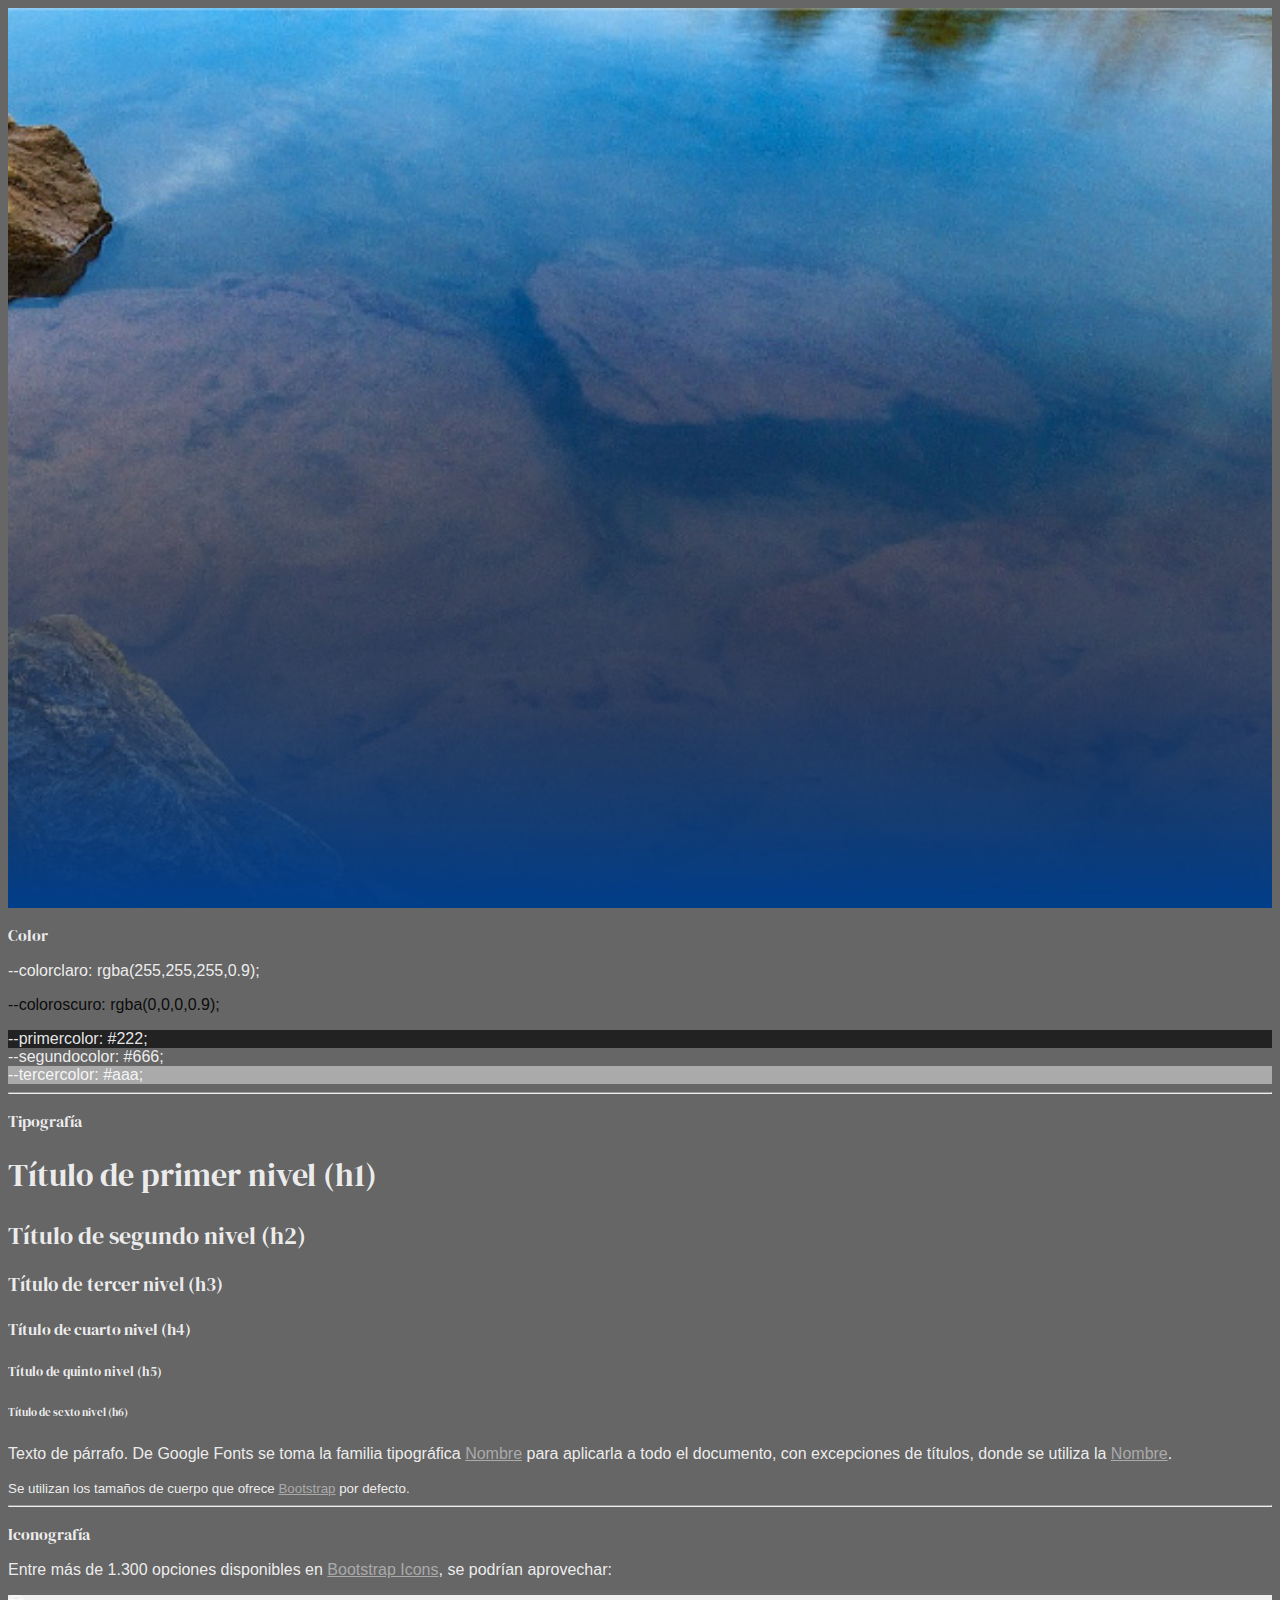
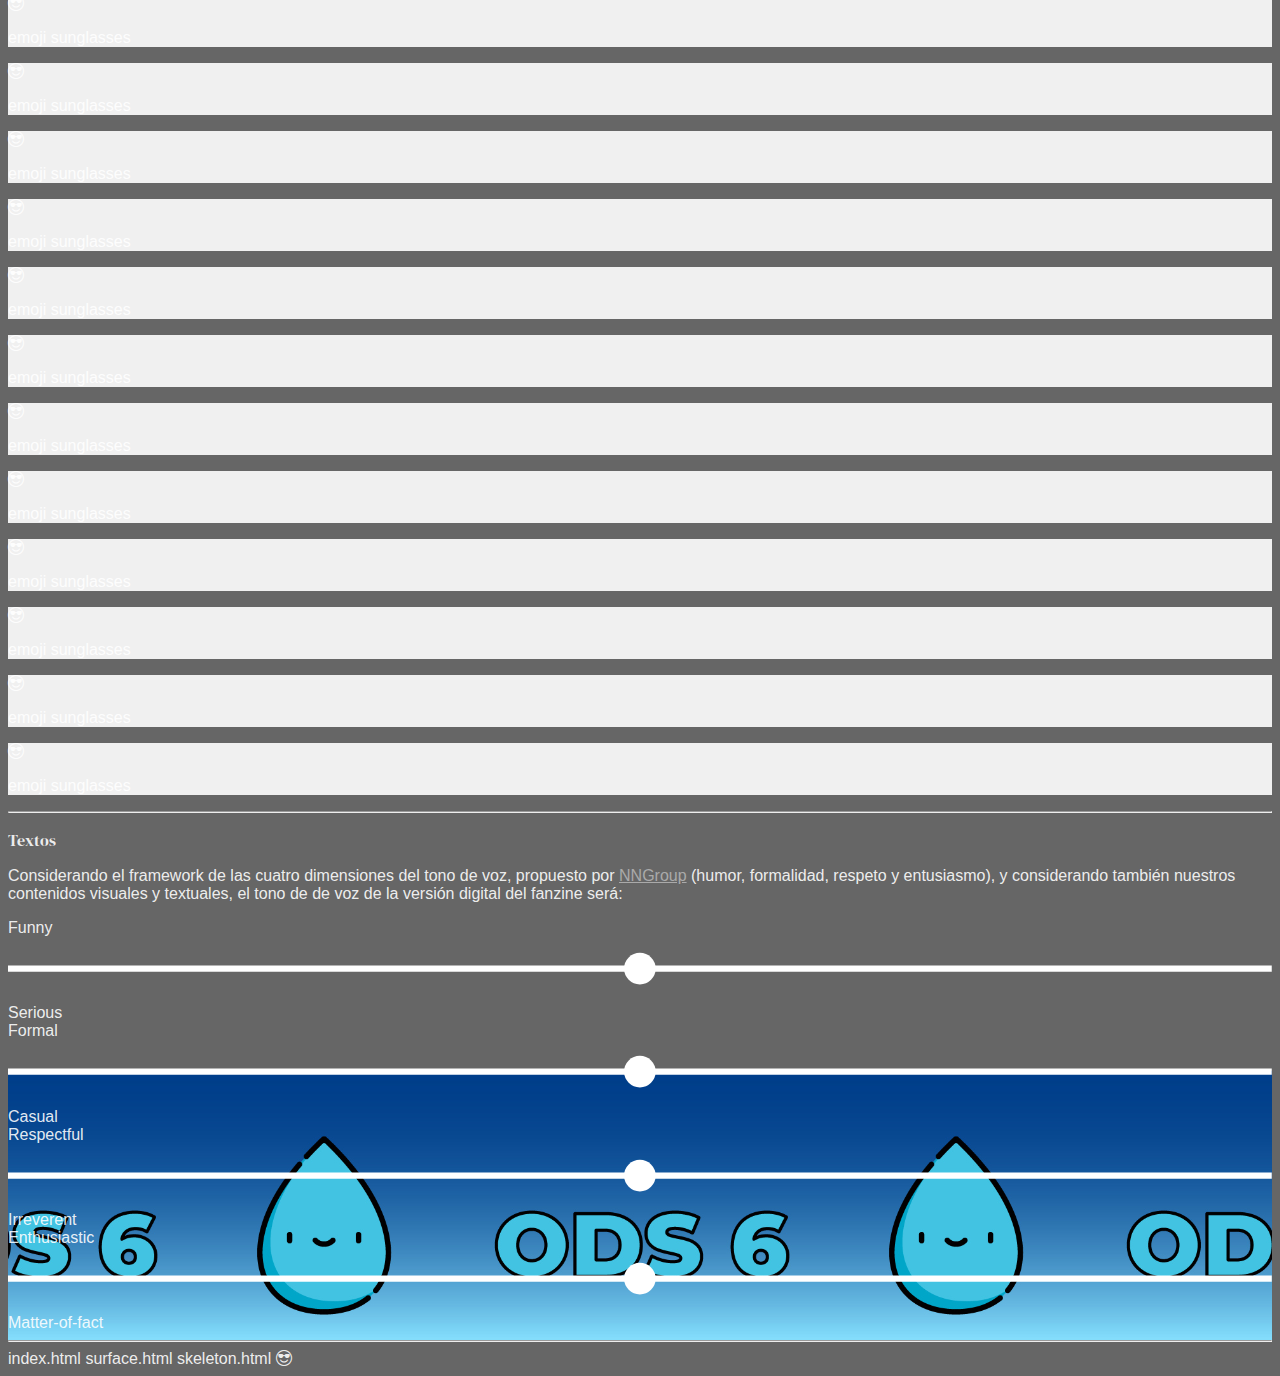
<file: Entrega_digital-main/surface.html>
<!DOCTYPE html>
<html lang="es">
    <head>
        <meta charset="utf-8" />
        <meta name="viewport" content="width=device-width, initial-scale=1, shrink-to-fit=no" />
        <!--ESTE ES EL ESTILO CSS DE BOOTSTRAP-->
        <link href="https://cdn.jsdelivr.net/npm/bootstrap@5.0.2/dist/css/bootstrap.min.css" rel="stylesheet" integrity="sha384-EVSTQN3/azprG1Anm3QDgpJLIm9Nao0Yz1ztcQTwFspd3yD65VohhpuuCOmLASjC" crossorigin="anonymous" />
        <!--ESTE ES EL ESTILO CSS DE BOOTSTRAP ICONS-->
        <link rel="stylesheet" href="https://cdn.jsdelivr.net/npm/bootstrap-icons@1.5.0/font/bootstrap-icons.css" />
        <!--ESTE ES EL ESTILO CSS PROPIO-->
        <link rel="stylesheet" href="style.css" />
        <!--CAMBIEN EL TÍTULO QUE SIGUE-->
        <title>Lorem ipsum dolor sit amet</title>
    </head>
    <body>
        <header>
            <div class="container">
                <div class="row h-100">
                    <div class="col-12 text-center my-auto"></div>
                </div>
            </div>
        </header>
        <main role="main" class="py-5">
            <article id="colores">
                <div class="container">
                    <div class="row">
                        <div class="col-10 col-sm-8 mx-auto">
                            <p class="lead">Color</p>
                            <p><span style="color: rgba(255, 255, 255, 0.9);"> --colorclaro: rgba(255,255,255,0.9);</span></p>
                            <p><span style="color: rgba(0, 0, 0, 0.9);"> --coloroscuro: rgba(0,0,0,0.9);</span></p>
                            <div class="alert shadow-sm" role="alert" style="background: #222;">--primercolor: #222;</div>
                            <div class="alert shadow-sm" role="alert" style="background: #666;">--segundocolor: #666;</div>
                            <div class="alert shadow-sm" role="alert" style="background: #aaa;">--tercercolor: #aaa;</div>
                            <hr class="my-5" />
                        </div>
                    </div>
                </div>
            </article>
            <article id="tipografia">
                <div class="container">
                    <div class="row">
                        <div class="col-10 col-sm-8 mx-auto">
                            <p class="lead">Tipografía</p>
                            <h1 class="my-3">Título de primer nivel (h1)</h1>
                            <h2 class="my-3">Título de segundo nivel (h2)</h2>
                            <h3 class="my-3">Título de tercer nivel (h3)</h3>
                            <h4 class="my-3">Título de cuarto nivel (h4)</h4>
                            <h5 class="my-3">Título de quinto nivel (h5)</h5>
                            <h6 class="my-3">Título de sexto nivel (h6)</h6>
                            <p class="my-3">
                                Texto de párrafo. De Google Fonts se toma la familia tipográfica <a href="#">Nombre</a> para aplicarla a todo el documento, con excepciones de títulos, donde se utiliza la <a href="#">Nombre</a>.
                            </p>
                            <small>Se utilizan los tamaños de cuerpo que ofrece <a href="https://getbootstrap.com/">Bootstrap</a> por defecto.</small>
                            <hr class="my-5" />
                        </div>
                    </div>
                </div>
            </article>
            <article id="iconografia">
                <div class="container">
                    <div class="row">
                        <div class="col-10 col-sm-8 mx-auto">
                            <p class="lead">Iconografía</p>
                            <p class="my-3">Entre más de 1.300 opciones disponibles en <a href="https://icons.getbootstrap.com/">Bootstrap Icons</a>, se podrían aprovechar:</p>
                            <div class="row mb-5">
                                <!-- icono 1 -->
                                <div class="col-6 col-sm-4 col-md-3 col-lg-2">
                                    <div class="card text-center text-dark bg-light shadow-sm pt-3 pb-1 mb-4">
                                        <i class="bi bi-emoji-sunglasses"></i>
                                        <p class="small">emoji sunglasses</p>
                                    </div>
                                </div>
                                <!-- icono 2 -->
                                <div class="col-6 col-sm-4 col-md-3 col-lg-2">
                                    <div class="card text-center text-dark bg-light shadow-sm pt-3 pb-1 mb-4">
                                        <i class="bi bi-emoji-sunglasses"></i>
                                        <p class="small">emoji sunglasses</p>
                                    </div>
                                </div>
                                <!-- icono 3 -->
                                <div class="col-6 col-sm-4 col-md-3 col-lg-2">
                                    <div class="card text-center text-dark bg-light shadow-sm pt-3 pb-1 mb-4">
                                        <i class="bi bi-emoji-sunglasses"></i>
                                        <p class="small">emoji sunglasses</p>
                                    </div>
                                </div>
                                <!-- icono 4 -->
                                <div class="col-6 col-sm-4 col-md-3 col-lg-2">
                                    <div class="card text-center text-dark bg-light shadow-sm pt-3 pb-1 mb-4">
                                        <i class="bi bi-emoji-sunglasses"></i>
                                        <p class="small">emoji sunglasses</p>
                                    </div>
                                </div>
                                <!-- icono 5 -->
                                <div class="col-6 col-sm-4 col-md-3 col-lg-2">
                                    <div class="card text-center text-dark bg-light shadow-sm pt-3 pb-1 mb-4">
                                        <i class="bi bi-emoji-sunglasses"></i>
                                        <p class="small">emoji sunglasses</p>
                                    </div>
                                </div>
                                <!-- icono 6 -->
                                <div class="col-6 col-sm-4 col-md-3 col-lg-2">
                                    <div class="card text-center text-dark bg-light shadow-sm pt-3 pb-1 mb-4">
                                        <i class="bi bi-emoji-sunglasses"></i>
                                        <p class="small">emoji sunglasses</p>
                                    </div>
                                </div>
                                <!-- icono 7 -->
                                <div class="col-6 col-sm-4 col-md-3 col-lg-2">
                                    <div class="card text-center text-dark bg-light shadow-sm pt-3 pb-1 mb-4">
                                        <i class="bi bi-emoji-sunglasses"></i>
                                        <p class="small">emoji sunglasses</p>
                                    </div>
                                </div>
                                <!-- icono 8 -->
                                <div class="col-6 col-sm-4 col-md-3 col-lg-2">
                                    <div class="card text-center text-dark bg-light shadow-sm pt-3 pb-1 mb-4">
                                        <i class="bi bi-emoji-sunglasses"></i>
                                        <p class="small">emoji sunglasses</p>
                                    </div>
                                </div>
                                <!-- icono 9 -->
                                <div class="col-6 col-sm-4 col-md-3 col-lg-2">
                                    <div class="card text-center text-dark bg-light shadow-sm pt-3 pb-1 mb-4">
                                        <i class="bi bi-emoji-sunglasses"></i>
                                        <p class="small">emoji sunglasses</p>
                                    </div>
                                </div>
                                <!-- icono 10 -->
                                <div class="col-6 col-sm-4 col-md-3 col-lg-2">
                                    <div class="card text-center text-dark bg-light shadow-sm pt-3 pb-1 mb-4">
                                        <i class="bi bi-emoji-sunglasses"></i>
                                        <p class="small">emoji sunglasses</p>
                                    </div>
                                </div>
                                <!-- icono 11 -->
                                <div class="col-6 col-sm-4 col-md-3 col-lg-2">
                                    <div class="card text-center text-dark bg-light shadow-sm pt-3 pb-1 mb-4">
                                        <i class="bi bi-emoji-sunglasses"></i>
                                        <p class="small">emoji sunglasses</p>
                                    </div>
                                </div>
                                <!-- icono 12 -->
                                <div class="col-6 col-sm-4 col-md-3 col-lg-2">
                                    <div class="card text-center text-dark bg-light shadow-sm pt-3 pb-1 mb-4">
                                        <i class="bi bi-emoji-sunglasses"></i>
                                        <p class="small">emoji sunglasses</p>
                                    </div>
                                </div>
                                <!-- nada más -->
                            </div>
                            <hr class="my-5" />
                        </div>
                    </div>
                </div>
            </article>

            <article id="textos mb-5">
                <div class="container">
                    <div class="row pb-5">
                        <div class="col-10 col-sm-8 mx-auto mb-5">
                            <p class="lead">Textos</p>
                            <p class="my-3">
                                Considerando el framework de las cuatro dimensiones del tono de voz, propuesto por <a href="https://www.nngroup.com/articles/tone-of-voice-dimensions/">NNGroup</a> (humor, formalidad, respeto y entusiasmo), y
                                considerando también nuestros contenidos visuales y textuales, el tono de de voz de la versión digital del fanzine será:
                            </p>
                            <div class="row align-content-center mb-5 pb-5 small">
                                <!----------------------- HUMOR ----------------------->
                                <div class="col-4 col-md-3 col-lg-2 text-start mt-1">Funny</div>
                                <div class="col-4 col-md-6 col-lg-8 text-center">
                                    <svg version="1.1" id="humor" viewBox="0 0 200 10" xml:space="preserve">
                                        <line x1="0" y1="5" x2="200" y2="5" stroke="#fff" stroke-width="1" />
                                        <circle cx="100" cy="5" r="2.5" fill="#fff" />
                                    </svg>
                                </div>
                                <div class="col-4 col-md-3 col-lg-2 text-end mt-1">Serious</div>
                                <!----------------------- FORMALIDAD ----------------------->
                                <div class="col-4 col-md-3 col-lg-2 text-start mt-1">Formal</div>
                                <div class="col-4 col-md-6 col-lg-8 text-center">
                                    <svg version="1.1" id="formalidad" viewBox="0 0 200 10" xml:space="preserve">
                                        <line x1="0" y1="5" x2="200" y2="5" stroke="#fff" stroke-width="1" />
                                        <circle cx="100" cy="5" r="2.5" fill="#fff" />
                                    </svg>
                                </div>
                                <div class="col-4 col-md-3 col-lg-2 text-end mt-1">Casual</div>
                                <!----------------------- RESPETO ----------------------->
                                <div class="col-4 col-md-3 col-lg-2 text-start">Respectful</div>
                                <div class="col-4 col-md-6 col-lg-8 text-center">
                                    <svg version="1.1" id="respeto" viewBox="0 0 200 10" xml:space="preserve">
                                        <line x1="0" y1="5" x2="200" y2="5" stroke="#fff" />
                                        <circle cx="100" cy="5" r="2.5" fill="#fff" />
                                    </svg>
                                </div>
                                <div class="col-4 col-md-3 col-lg-2 text-end mt-1">Irreverent</div>
                                <!----------------------- ENTUSIASMO ----------------------->
                                <div class="col-4 col-md-3 col-lg-2 text-start">Enthusiastic</div>
                                <div class="col-4 col-md-6 col-lg-8 text-center">
                                    <svg version="1.1" id="entusiasmo" viewBox="0 0 200 10" xml:space="preserve">
                                        <line x1="0" y1="5" x2="200" y2="5" stroke="#fff" />
                                        <circle cx="100" cy="5" r="2.5" fill="#fff" />
                                    </svg>
                                </div>
                                <div class="col-4 col-md-3 col-lg-2 text-end mt-1">Matter-of-fact</div>
                                <div class="col-12">
                                    <hr class="my-5" />
                                </div>
                            </div>
                        </div>
                    </div>
                </div>
            </article>
        </main>
        <!--ESTE ES EL FOOTER -->
        <footer>
            <div class="container">
                <div class="row">
                    <div class="col-12 py-3 d-flex justify-content-between align-items-center small">
                        <a href="index.html">index.html</a>
                        <a href="surface.html" class="link-dark">surface.html</a>
                        <a href="skeleton.html">skeleton.html</a>
                        <!--ACÁ NO SE VINCULA-->
                        <i class="bi bi-emoji-sunglasses"></i>
                    </div>
                </div>
            </div>
        </footer>
        <!-- Y NO HAY MÁS EN ESTA PÁGINA -->
    </body>
</html>
</file>
<file: Entrega_digital-main/style.css>
/* ---------------------------------------- IMPORTANTE ----------------------------------------

Sus tipografías deberían coincidir con los utilizadas en el trabajo del módulo gráfico, 
con ajustes de disponibilidad en https://fonts.google.com/

Sus colores también deberían coincidir con los utilizados en trabajo del módulo gráfico, 
con ajustes de "contrast ratio" https://webaim.org/resources/contrastchecker/ 

--------------------------------------------------------------------------------------------- */

/* cambien aquí sus tipografías, necesitan definir un par */

@import url('https://fonts.googleapis.com/css2?family=DM+Serif+Display&family=Roboto&display=swap');

/* cambien aquí sus colores, necesitan definir tres */

:root {
    --primercolor: #212;
    --segundocolor: #666; /* menos luminoso y más saturado que el primero */
    --tercercolor: #aaa; /* más luminoso y menos saturado que el primero */
    --colorclaro: rgba(255, 255, 255, 0.9);
    --coloroscuro: rgba(0, 0, 0, 0.9);
}

body {
    /* asignen aquí las tipografías y colores para todo texto */
    font-family: 'Montserrat', sans-serif;
    font-weight: 300;
    background: var(--segundocolor);
    color: var(--colorclaro);
}

strong {
    font-weight: 700;
}

h1,
h2,
h3,
h4,
h5,
h6,
p.lead {
    /* asignen aquí la tipografía y peso que corresponda para los títulos */
    font-family: 'DM Serif Display', serif;
    font-weight: 400;
}

a {
    color: var(--tercercolor);
    text-decoration: underline;
}

a:hover {
    color: var(--colorclaro);
    text-decoration: none;
}

header,
header div.container {
    height: 100vh;
}

/* ---------------------------------------- IMPORTANTE ----------------------------------------

Noten que a continuación se define varias veces background-image para el header
la primera se muestra cuando la pantalla es pequeña (menos de 576px de ancho)
la segunda se muestra cuando la pantalla tiene como mínimo 576px de ancho
la tercera se muestra cuando la pantalla tiene como mínimo 992px de ancho
en todos los casos la imagen debería pesar menos de 300kb

--------------------------------------------------------------------------------------------- */

header {
    background-color: var(--segundocolor);
    background-image: url("img/agua_3x4.jpg");
    background-position: center center;
    background-repeat: no-repeat;
    background-size: cover;
    color: var(--colorclaro);
}

@media (min-width: 576px) {
    header {
        background-image: url("img/agua_4x3.jpg");
    }
}

@media (min-width: 992px) {
    header {
        background-image: url("img/agua_21x9.jpg");
    }
}


/* ---------------------------------------- IMPORTANTE ----------------------------------------

¡Atención con los colores en la imagen que se muestra al final de la sección principal (main)!
Consideren usar en su parte superior el --segundocolor y en su parte inferior el --tercercolor
Con tales colores, la imagen sirve de transición a la parte que ofrece más información (aside)

--------------------------------------------------------------------------------------------- */

main {
    background-image: url("img/gotafeliz_21x9.jpg");
    background-position: center bottom;
    background-repeat: repeat-x;
    background-size: 100% auto;
}

@media (min-width: 768px) {
    main {
        background-size: 50% auto;
    }
}

aside {
    background: var(--tercercolor);
    color: var(--coloroscuro);
}

footer {
    color: var(--segundcolor);
}

footer a {
    text-decoration: none;
    color: var(--segundcolor);
}

footer a:hover {
    text-decoration: none;
    color: var(--coloroscuro);
}

/* ---------------------------------------- IMPORTANTE ----------------------------------------

                            No es necesario modificar lo que sigue

--------------------------------------------------------------------------------------------- */

.card,
.card-img-top {
    background: var(--colorclaro);
    border: none;
    border-radius: 0 0;
}

.modal,
.modal-dialog,
.modal-content {
    border: none;
    border-radius: 0 0;
    color: var(--coloroscuro);
}

.modal-header h4.modal-title {
    line-height: 1;
    margin: 0;
    padding: 0;
}

[data-bs-dismiss] {
    cursor: pointer;
}

.modal h6.cart-title {
    font-size: 0.9rem;
    font-weight: 400;
}

.modal p.card-text {
    font-size: 0.8rem;
}
</file>
